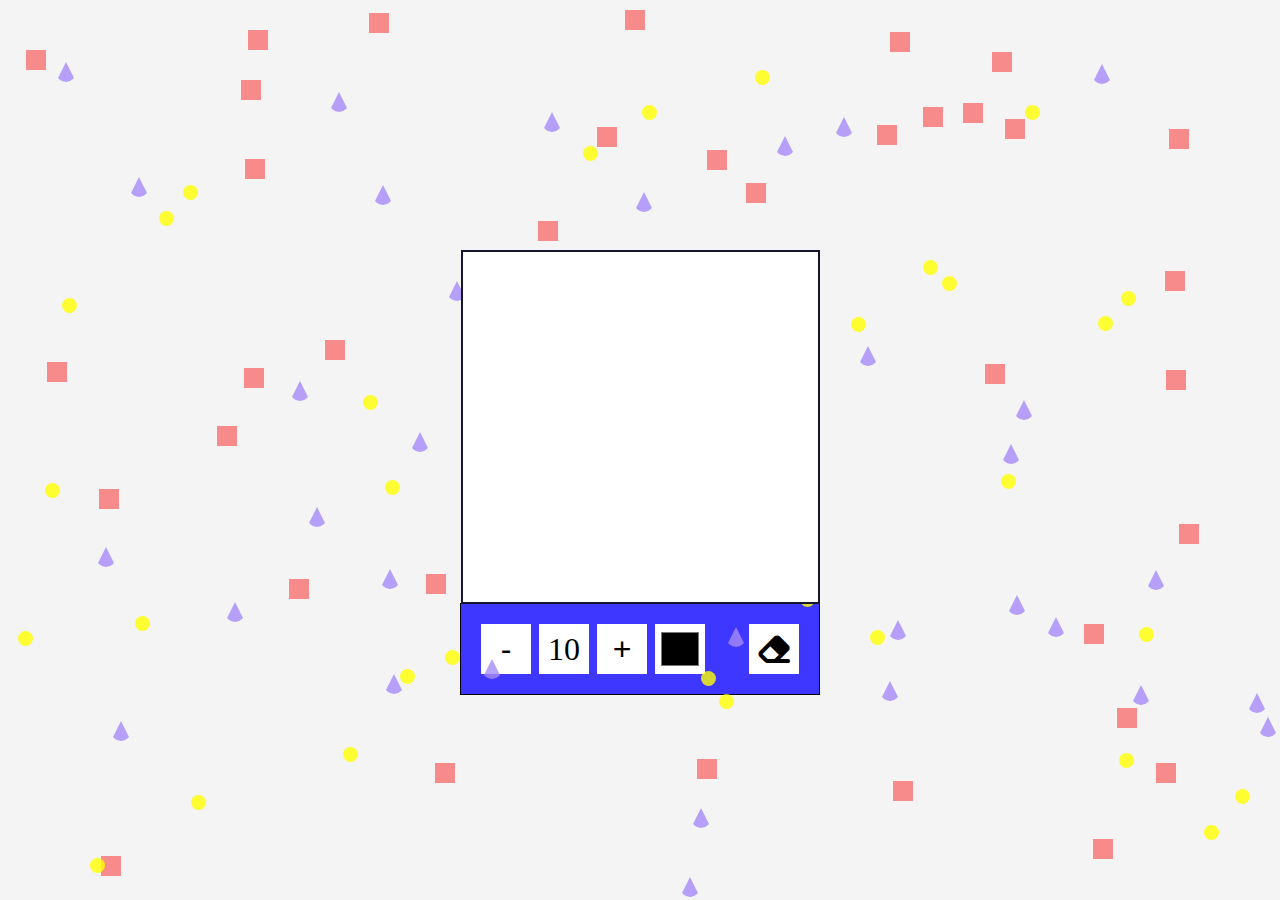
<file: Practica 5_Drawing_Br/index.html>
<!DOCTYPE html>
<html lang="en">
<head>
    <meta charset="UTF-8">
    <meta name="viewport" content="width=device-width, initial-scale=1.0">
    <link rel="stylesheet" href="https://cdnjs.cloudflare.com/ajax/libs/font-awesome/6.0.0-beta3/css/all.min.css"> <!-- Agrega Font Awesome -->
    <link rel="stylesheet" href="css/main.css">
    <title>BERTIN 5 BACHLL</title>
</head>
<body>
  
    <div class="container">
        <div class="shape-container">
          <center><canvas id="canvas" width="355" height="350" ></canvas></center>
         <center>
            <div class="toolbox" >
                <button id="btnMenos">-</button>
                <span id="size">10</span>
                <button id="btnMas">+</button>
                <input type="color" id="color">
                <button id="limpiar"><i class="fas fa-eraser"></i></button> 
            </div>
         </center>
        </div>
      </div>

    <script src="js/app.js"></script>
</body>
</html>
</file>
<file: Practica 5_Drawing_Br/css/main.css>
*
{

box-sizing: border-box;


}
body {
  padding: 0;
  background-color: #fff;
 display: flex;
 flex-direction: column;
 align-items: center;
 justify-content: center;
 height: 100vh;
 margin: 0;
}
canvas
{
background-color: #fff;
border: 2px solid  rgb(21, 21, 47);
position: relative;
z-index: 2;
margin-top: 250PX;
}
.toolbox
{

background-color: rgb(61, 55, 255);
border: 1px solid  rgb(0, 0, 0);
display: flex;
width: 360px;
padding: 1rem;
z-index: 4;
margin-top: -5px;
}

.toolbox > *

{

background-color: #fff;
border: none;
display: inline-flex;
align-items: center;
justify-content: center;
font-size: 2rem;
height: 50px;
width: 50px;
margin: 0.25rem;
padding: 0.25rem;


}
.toolbox >*:last-child

{
margin-left:auto;
}
footer{
    position: absolute;
    bottom: 0;
    left: 0;
    right: 0;
    background: #111;
    height: auto;
    width: 100vw;
    font-family: "Open Sans";
    padding-top: 40px;
    color: #fff;
}

.container {
  position: relative;
  width: 100vw;
  height: 100vh;
  background-color: #f4f4f4;
}

.shape {
  position: absolute;
  border-radius: 50%;
  opacity: 0.8;
  animation-duration: 3s;
  animation-timing-function: ease-in-out;
  animation-iteration-count: infinite;
}

.circle {
  width: 15px;
  height: 15px;
  top: 300px;
  left: 300px;
  background-color: yellow;
  animation-name: scale;
  transform-origin: center;
}

.square {
  width: 20px;
  height: 20px;
  border-radius: 0%;
  background-color: #F87171;
  animation: rotate 3s linear infinite;
}

.triangle {
  width: 0;
  height: 0;
  border-style: solid;
  border-width: 0 10px 20px 10px;
  border-color: transparent transparent #A78BFA transparent;
  animation: appear 3s linear infinite;
}

@keyframes rotate {
  0% {
    transform: rotate(0deg);
  }
  100% {
    transform: rotate(360deg);
  }
}

@keyframes scale {
  0%, 100% {
    transform: scale(0.5);
  }
  50% {
    transform: scale(1.5);
  }
}

@keyframes appear {
  0% {
    opacity: 0;
    transform: translateX(0);
  }
  50% {
    opacity: 1;
    transform: translateX(20px);
  }
  100% {
    opacity: 0;
    transform: translateX(60px);
  }
} 
.canvas-painting {
  cursor: url('https://cdn-icons-png.flaticon.com/128/5425/5425755.png') 5 5, auto; /* Ajusta las coordenadas y el tamaño según sea necesario */
}
</file>
